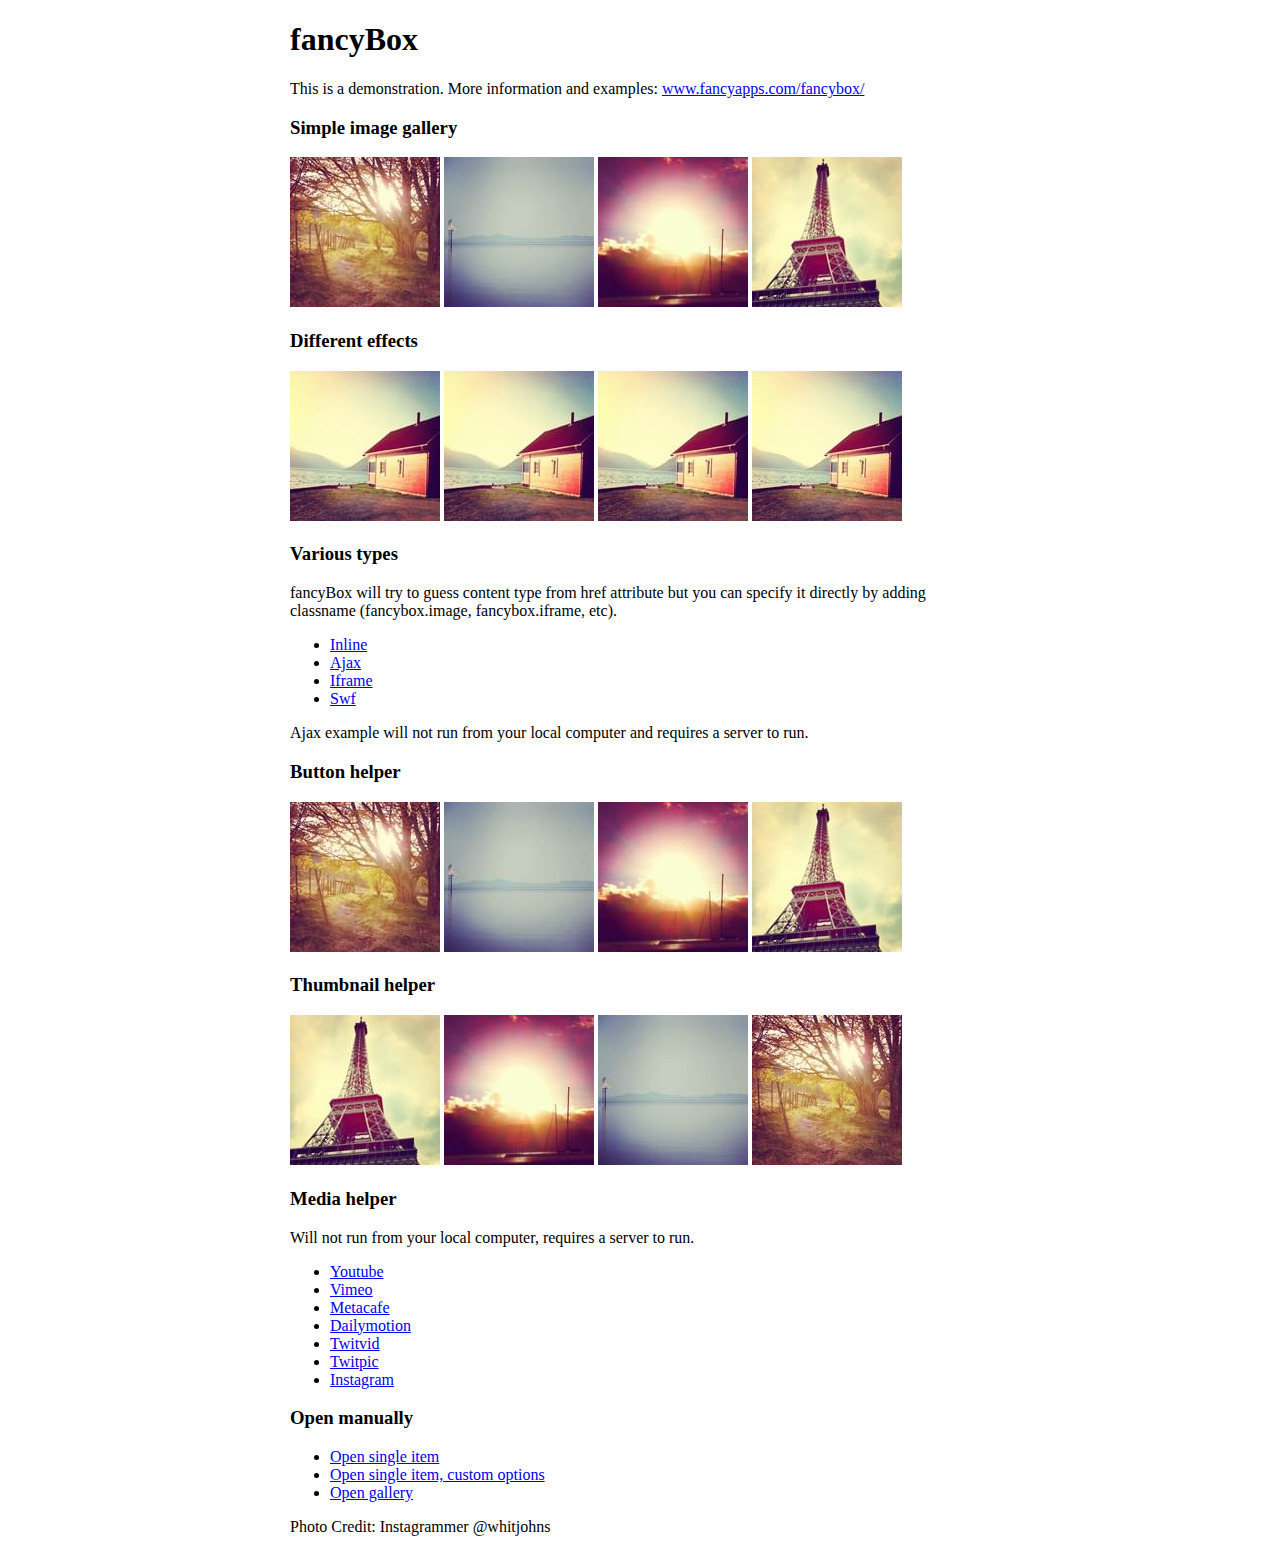
<file: js/fancybox/demo/index.html>
<!DOCTYPE html>
<html>
<head>
	<title>fancyBox - Fancy jQuery Lightbox Alternative | Demonstration</title>
	<meta http-equiv="Content-Type" content="text/html; charset=UTF-8" />

	<!-- Add jQuery library -->
	<script type="text/javascript" src="../lib/jquery-1.10.1.min.js"></script>

	<!-- Add mousewheel plugin (this is optional) -->
	<script type="text/javascript" src="../lib/jquery.mousewheel-3.0.6.pack.js"></script>

	<!-- Add fancyBox main JS and CSS files -->
	<script type="text/javascript" src="../source/jquery.fancybox.js?v=2.1.5"></script>
	<link rel="stylesheet" type="text/css" href="../source/jquery.fancybox.less?v=2.1.5" media="screen" />

	<!-- Add Button helper (this is optional) -->
	<link rel="stylesheet" type="text/css" href="../source/helpers/jquery.fancybox-buttons.css?v=1.0.5" />
	<script type="text/javascript" src="../source/helpers/jquery.fancybox-buttons.js?v=1.0.5"></script>

	<!-- Add Thumbnail helper (this is optional) -->
	<link rel="stylesheet" type="text/css" href="../source/helpers/jquery.fancybox-thumbs.css?v=1.0.7" />
	<script type="text/javascript" src="../source/helpers/jquery.fancybox-thumbs.js?v=1.0.7"></script>

	<!-- Add Media helper (this is optional) -->
	<script type="text/javascript" src="../source/helpers/jquery.fancybox-media.js?v=1.0.6"></script>

	<script type="text/javascript">
		$(document).ready(function() {
			/*
			 *  Simple image gallery. Uses default settings
			 */

			$('.fancybox').fancybox();

			/*
			 *  Different effects
			 */

			// Change title type, overlay closing speed
			$(".fancybox-effects-a").fancybox({
				helpers: {
					title : {
						type : 'outside'
					},
					overlay : {
						speedOut : 0
					}
				}
			});

			// Disable opening and closing animations, change title type
			$(".fancybox-effects-b").fancybox({
				openEffect  : 'none',
				closeEffect	: 'none',

				helpers : {
					title : {
						type : 'over'
					}
				}
			});

			// Set custom style, close if clicked, change title type and overlay color
			$(".fancybox-effects-c").fancybox({
				wrapCSS    : 'fancybox-custom',
				closeClick : true,

				openEffect : 'none',

				helpers : {
					title : {
						type : 'inside'
					},
					overlay : {
						css : {
							'background' : 'rgba(238,238,238,0.85)'
						}
					}
				}
			});

			// Remove padding, set opening and closing animations, close if clicked and disable overlay
			$(".fancybox-effects-d").fancybox({
				padding: 0,

				openEffect : 'elastic',
				openSpeed  : 150,

				closeEffect : 'elastic',
				closeSpeed  : 150,

				closeClick : true,

				helpers : {
					overlay : null
				}
			});

			/*
			 *  Button helper. Disable animations, hide close button, change title type and content
			 */

			$('.fancybox-buttons').fancybox({
				openEffect  : 'none',
				closeEffect : 'none',

				prevEffect : 'none',
				nextEffect : 'none',

				closeBtn  : false,

				helpers : {
					title : {
						type : 'inside'
					},
					buttons	: {}
				},

				afterLoad : function() {
					this.title = 'Image ' + (this.index + 1) + ' of ' + this.group.length + (this.title ? ' - ' + this.title : '');
				}
			});


			/*
			 *  Thumbnail helper. Disable animations, hide close button, arrows and slide to next gallery item if clicked
			 */

			$('.fancybox-thumbs').fancybox({
				prevEffect : 'none',
				nextEffect : 'none',

				closeBtn  : false,
				arrows    : false,
				nextClick : true,

				helpers : {
					thumbs : {
						width  : 50,
						height : 50
					}
				}
			});

			/*
			 *  Media helper. Group items, disable animations, hide arrows, enable media and button helpers.
			*/
			$('.fancybox-media')
				.attr('rel', 'media-gallery')
				.fancybox({
					openEffect : 'none',
					closeEffect : 'none',
					prevEffect : 'none',
					nextEffect : 'none',

					arrows : false,
					helpers : {
						media : {},
						buttons : {}
					}
				});

			/*
			 *  Open manually
			 */

			$("#fancybox-manual-a").click(function() {
				$.fancybox.open('1_b.jpg');
			});

			$("#fancybox-manual-b").click(function() {
				$.fancybox.open({
					href : 'iframe.html',
					type : 'iframe',
					padding : 5
				});
			});

			$("#fancybox-manual-c").click(function() {
				$.fancybox.open([
					{
						href : '1_b.jpg',
						title : 'My title'
					}, {
						href : '2_b.jpg',
						title : '2nd title'
					}, {
						href : '3_b.jpg'
					}
				], {
					helpers : {
						thumbs : {
							width: 75,
							height: 50
						}
					}
				});
			});


		});
	</script>
	<style type="text/css">
		.fancybox-custom .fancybox-skin {
			box-shadow: 0 0 50px #222;
		}

		body {
			max-width: 700px;
			margin: 0 auto;
		}
	</style>
</head>
<body>
	<h1>fancyBox</h1>

	<p>This is a demonstration. More information and examples: <a href="http://fancyapps.com/fancybox/">www.fancyapps.com/fancybox/</a></p>

	<h3>Simple image gallery</h3>
	<p>
		<a class="fancybox" href="1_b.jpg" data-fancybox-group="gallery" title="Lorem ipsum dolor sit amet"><img src="1_s.jpg" alt="" /></a>

		<a class="fancybox" href="2_b.jpg" data-fancybox-group="gallery" title="Etiam quis mi eu elit temp"><img src="2_s.jpg" alt="" /></a>

		<a class="fancybox" href="3_b.jpg" data-fancybox-group="gallery" title="Cras neque mi, semper leon"><img src="3_s.jpg" alt="" /></a>

		<a class="fancybox" href="4_b.jpg" data-fancybox-group="gallery" title="Sed vel sapien vel sem uno"><img src="4_s.jpg" alt="" /></a>
	</p>

	<h3>Different effects</h3>
	<p>
		<a class="fancybox-effects-a" href="5_b.jpg" title="Lorem ipsum dolor sit amet, consectetur adipiscing elit"><img src="5_s.jpg" alt="" /></a>

		<a class="fancybox-effects-b" href="5_b.jpg" title="Lorem ipsum dolor sit amet, consectetur adipiscing elit"><img src="5_s.jpg" alt="" /></a>

		<a class="fancybox-effects-c" href="5_b.jpg" title="Lorem ipsum dolor sit amet, consectetur adipiscing elit"><img src="5_s.jpg" alt="" /></a>

		<a class="fancybox-effects-d" href="5_b.jpg" title="Lorem ipsum dolor sit amet, consectetur adipiscing elit"><img src="5_s.jpg" alt="" /></a>
	</p>

	<h3>Various types</h3>
	<p>
		fancyBox will try to guess content type from href attribute but you can specify it directly by adding classname (fancybox.image, fancybox.iframe, etc).
	</p>
	<ul>
		<li><a class="fancybox" href="#inline1" title="Lorem ipsum dolor sit amet">Inline</a></li>
		<li><a class="fancybox fancybox.ajax" href="ajax.txt">Ajax</a></li>
		<li><a class="fancybox fancybox.iframe" href="iframe.html">Iframe</a></li>
		<li><a class="fancybox" href="http://www.adobe.com/jp/events/cs3_web_edition_tour/swfs/perform.swf">Swf</a></li>
	</ul>

	<div id="inline1" style="width:400px;display: none;">
		<h3>Etiam quis mi eu elit</h3>
		<p>
			Lorem ipsum dolor sit amet, consectetur adipiscing elit. Etiam quis mi eu elit tempor facilisis id et neque. Nulla sit amet sem sapien. Vestibulum imperdiet porta ante ac ornare. Nulla et lorem eu nibh adipiscing ultricies nec at lacus. Cras laoreet ultricies sem, at blandit mi eleifend aliquam. Nunc enim ipsum, vehicula non pretium varius, cursus ac tortor. Vivamus fringilla congue laoreet. Quisque ultrices sodales orci, quis rhoncus justo auctor in. Phasellus dui eros, bibendum eu feugiat ornare, faucibus eu mi. Nunc aliquet tempus sem, id aliquam diam varius ac. Maecenas nisl nunc, molestie vitae eleifend vel, iaculis sed magna. Aenean tempus lacus vitae orci posuere porttitor eget non felis. Donec lectus elit, aliquam nec eleifend sit amet, vestibulum sed nunc.
		</p>
	</div>

	<p>
		Ajax example will not run from your local computer and requires a server to run.
	</p>

	<h3>Button helper</h3>
	<p>
		<a class="fancybox-buttons" data-fancybox-group="button" href="1_b.jpg"><img src="1_s.jpg" alt="" /></a>

		<a class="fancybox-buttons" data-fancybox-group="button" href="2_b.jpg"><img src="2_s.jpg" alt="" /></a>

		<a class="fancybox-buttons" data-fancybox-group="button" href="3_b.jpg"><img src="3_s.jpg" alt="" /></a>

		<a class="fancybox-buttons" data-fancybox-group="button" href="4_b.jpg"><img src="4_s.jpg" alt="" /></a>
	</p>

	<h3>Thumbnail helper</h3>
	<p>
		<a class="fancybox-thumbs" data-fancybox-group="thumb" href="4_b.jpg"><img src="4_s.jpg" alt="" /></a>

		<a class="fancybox-thumbs" data-fancybox-group="thumb" href="3_b.jpg"><img src="3_s.jpg" alt="" /></a>

		<a class="fancybox-thumbs" data-fancybox-group="thumb" href="2_b.jpg"><img src="2_s.jpg" alt="" /></a>

		<a class="fancybox-thumbs" data-fancybox-group="thumb" href="1_b.jpg"><img src="1_s.jpg" alt="" /></a>
	</p>

	<h3>Media helper</h3>
	<p>
		Will not run from your local computer, requires a server to run.
	</p>

	<ul>
		<li><a class="fancybox-media" href="http://www.youtube.com/watch?v=opj24KnzrWo">Youtube</a></li>
		<li><a class="fancybox-media" href="http://vimeo.com/47480346">Vimeo</a></li>
		<li><a class="fancybox-media" href="http://www.metacafe.com/watch/7635964/">Metacafe</a></li>
		<li><a class="fancybox-media" href="http://www.dailymotion.com/video/xoeylt_electric-guest-this-head-i-hold_music">Dailymotion</a></li>
		<li><a class="fancybox-media" href="http://twitvid.com/QY7MD">Twitvid</a></li>
		<li><a class="fancybox-media" href="http://twitpic.com/7p93st">Twitpic</a></li>
		<li><a class="fancybox-media" href="http://instagr.am/p/IejkuUGxQn">Instagram</a></li>
	</ul>

	<h3>Open manually</h3>
	<ul>
		<li><a id="fancybox-manual-a" href="javascript:;">Open single item</a></li>
		<li><a id="fancybox-manual-b" href="javascript:;">Open single item, custom options</a></li>
		<li><a id="fancybox-manual-c" href="javascript:;">Open gallery</a></li>
	</ul>

	<p>
		Photo Credit: Instagrammer @whitjohns
	</p>
</body>
</html>
</file>
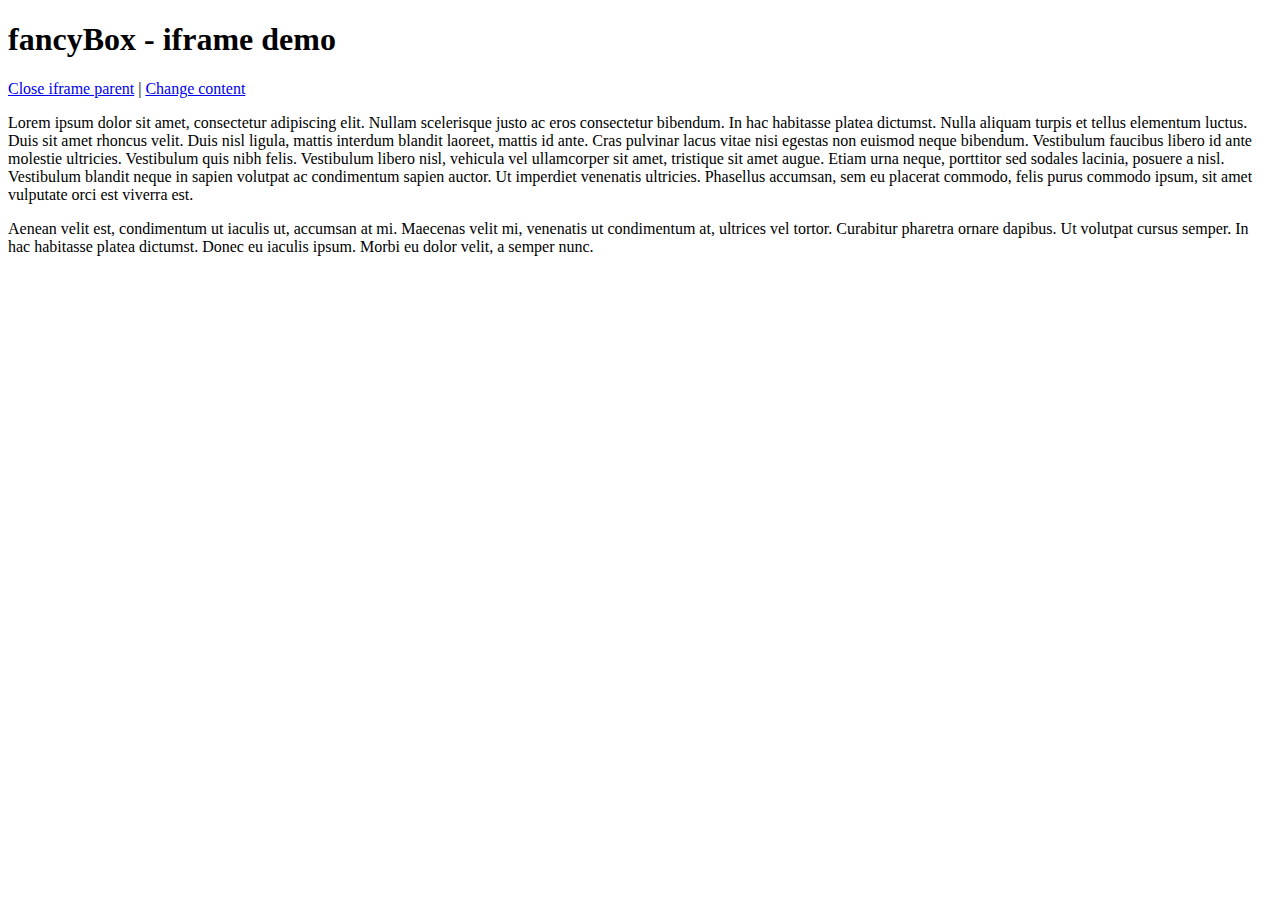
<file: js/fancybox/demo/iframe.html>
<!DOCTYPE html>
<html>
<head>
	<title>fancyBox - iframe demo</title>
	<meta http-equiv="Content-Type" content="text/html; charset=UTF-8" />
</head>
<body>
	<h1>fancyBox - iframe demo</h1>

	<p>
		<a href="javascript:parent.jQuery.fancybox.close();">Close iframe parent</a>

		|

		<a href="javascript:parent.jQuery.fancybox.open({href : '1_b.jpg', title : 'My title'});">Change content</a>
	</p>

	<p>
		Lorem ipsum dolor sit amet, consectetur adipiscing elit. Nullam scelerisque justo ac eros consectetur bibendum. In hac habitasse platea dictumst. Nulla aliquam turpis et tellus elementum luctus. Duis sit amet rhoncus velit. Duis nisl ligula, mattis interdum blandit laoreet, mattis id ante. Cras pulvinar lacus vitae nisi egestas non euismod neque bibendum. Vestibulum faucibus libero id ante molestie ultricies. Vestibulum quis nibh felis. Vestibulum libero nisl, vehicula vel ullamcorper sit amet, tristique sit amet augue. Etiam urna neque, porttitor sed sodales lacinia, posuere a nisl. Vestibulum blandit neque in sapien volutpat ac condimentum sapien auctor. Ut imperdiet venenatis ultricies. Phasellus accumsan, sem eu placerat commodo, felis purus commodo ipsum, sit amet vulputate orci est viverra est.
	</p>

	<p>
		Aenean velit est, condimentum ut iaculis ut, accumsan at mi. Maecenas velit mi, venenatis ut condimentum at, ultrices vel tortor. Curabitur pharetra ornare dapibus. Ut volutpat cursus semper. In hac habitasse platea dictumst. Donec eu iaculis ipsum. Morbi eu dolor velit, a semper nunc.
	</p>
</body>
</html>
</file>
